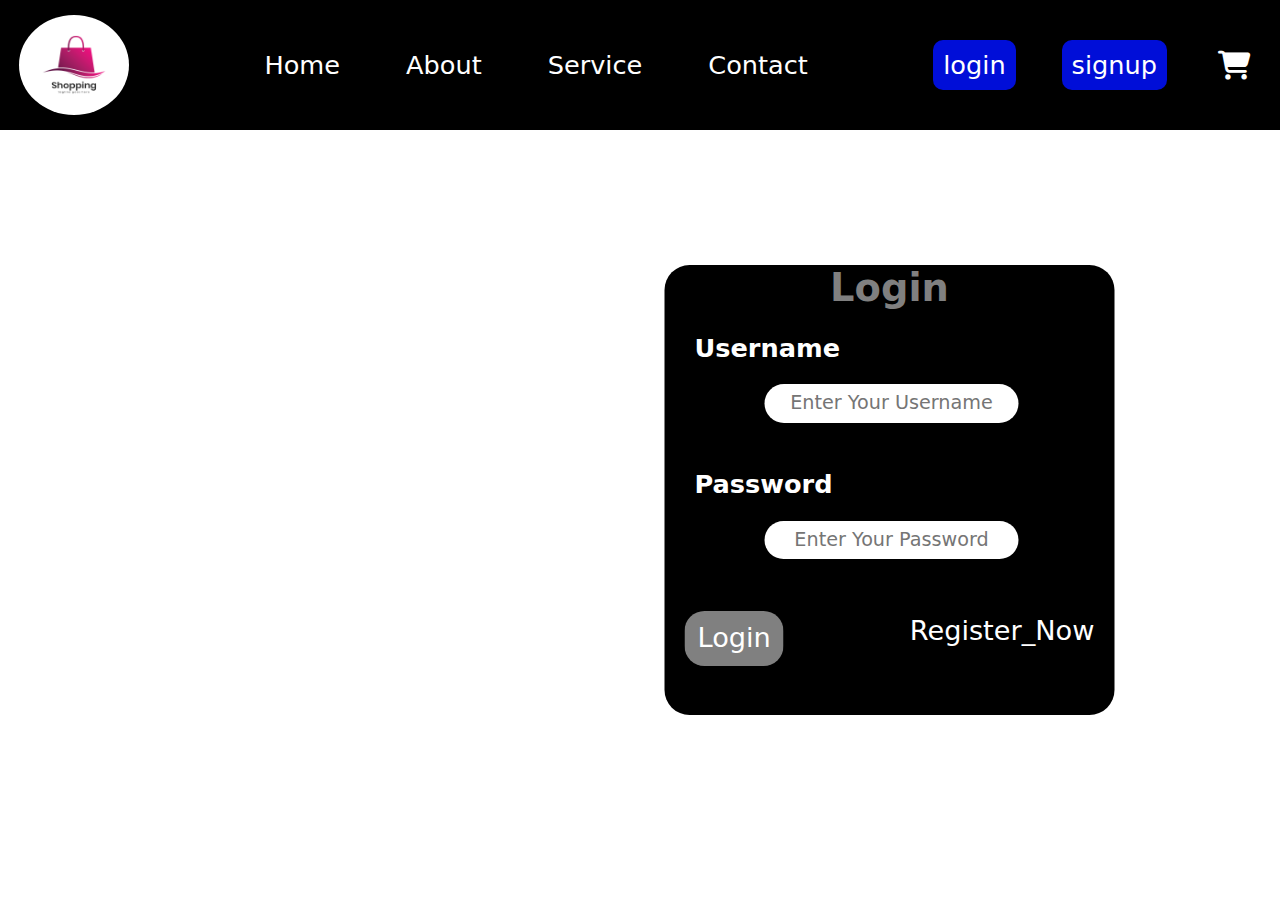
<file: login.html>
<!DOCTYPE html>
<html lang="en" dir="ltr">

<head>
    <meta charset="utf-8">
    <title>login</title>
    <meta name="viewport" content="width=device-width, initial-scale=1.0">
    <meta name="description" content="login page for this website">
    <meta name="keywords" content="login, login page, login form">
    <link rel="stylesheet" href="css-login/all.css">
    <link rel="stylesheet" href="css-login/bootstrap.css">
    <link rel="stylesheet" href="css-login/login.css">
    <link rel="icon" href="images/icon-one.jpg" type="image/x-icon">
</head>

<body>
    <header>
        <nav class="navbar navbar-expand-lg">
            <div class="container-fluid">
                <div class="logo_header">
                    <a href="index.html" class="navbar-brand"><img src="images/online-shop-logo-design-free-vector.jpg"
                            alt="logo for page"></a>
                </div>
                <button class="navbar-toggler" type="button" data-bs-toggle="collapse"
                    data-bs-target="#navbar_content_list" aria-controls="navbar_content_list" aria-expanded="false"
                    aria-label="Toggle navigation">
                    <span class="navbar-toggler-icon bar-icon"></span>
                </button>
                <div class="collapse navbar-collapse" id="navbar_content_list">
                    <ul class="navbar-nav">
                        <li class="nav-item"><a href="index.html" class="nav-link">Home</a></li>
                        <li class="nav-item"><a href="#" class="nav-link">about</a></li>
                        <li class="nav-item"><a href="#" class="nav-link">service</a></li>
                        <li class="nav-item"><a href="#" class="nav-link">contact</a></li>
                    </ul>
                    <button class="btn but_login_header"><a href="login.html" class="link_login">login</a></button>
                    <button class="btn but_singup"><a href="Register.html" class="link_singup">signup</a></button>
                    <span class="icon_car"><i class="fa-solid fa-cart-shopping"></i></span>
                    <span class="count_proudect"></span>
                </div>
            </div>
        </nav>
    </header>
    <div class="container-fluid">
        <div class="count-login">
            <h2 class="title_form"> Login</h2>
            <form>
                <div class="user_nam">
                    <label for="user_name">username</label>
                    <input type="text" placeholder="Enter your username" id="user_name">
                </div>
                <div class="pass_person">
                    <label for="pass_person">password</label>
                    <input type="password" placeholder="Enter your password" id="pass_person">
                </div>
                <div class="footer_form">
                    <button class="btn but_login">login </button>
                    <a href="Register.html" class="footer_link">Register_Now</a>
                </div>
            </form>
        </div>
    </div>
    <script src="js-login/login.js ">
    </script>
</body>

</html>
</file>
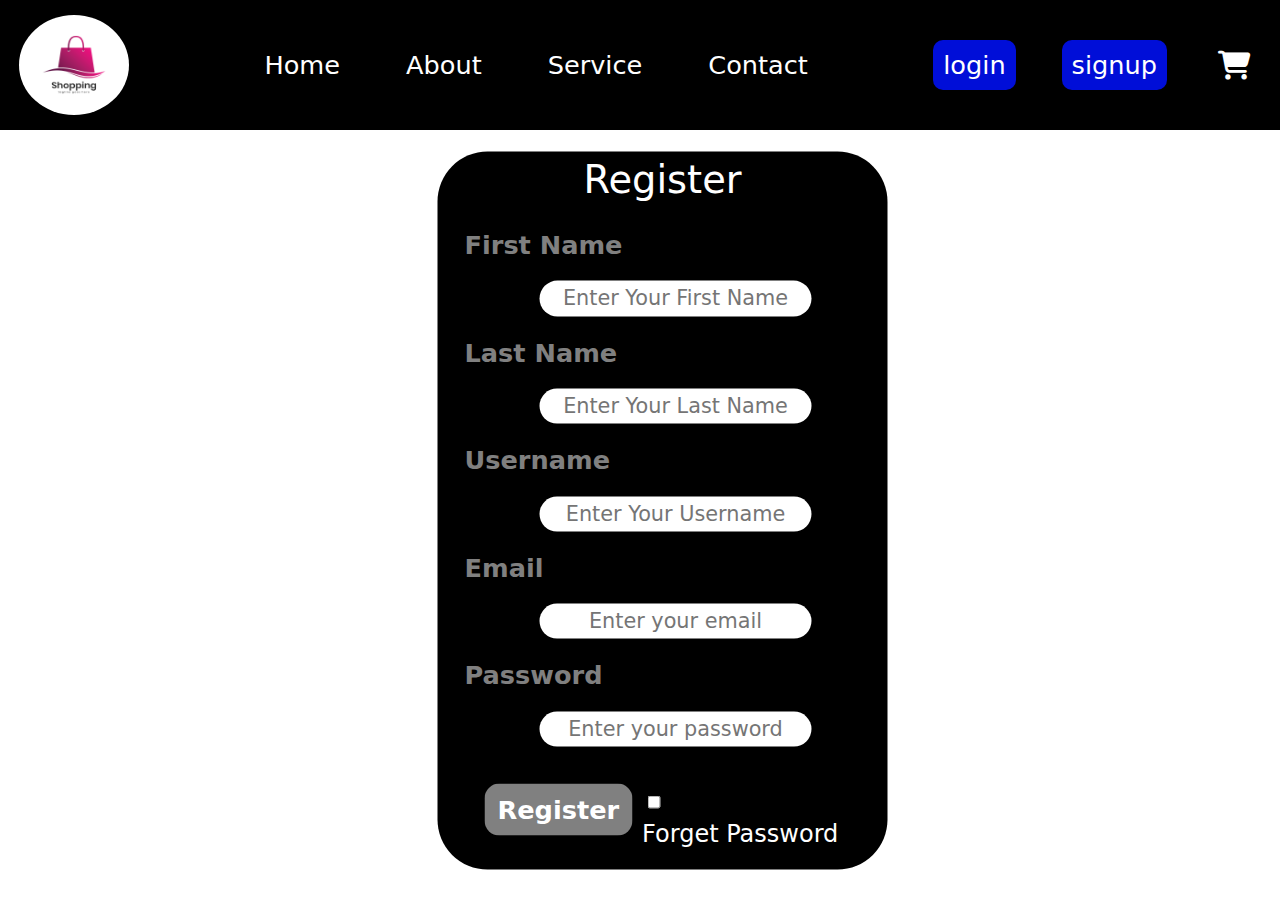
<file: Register.html>
<!DOCTYPE html>
<html>

<head>
    <meta charset="UTF-8">
    <title>shopping</title>
    <meta name="viewport" content="width=device-width, initial-scale=1.0">
    <meta name="description" content="personal website for shopping">
    <meta name="keywords" content="shopping, shop, online shopping, shop online, shop online shopping, shopping online">
    <link rel="stylesheet" href="css-Resgister/all.css">
    <link rel="stylesheet" href="css-Resgister/bootstrap.css">
    <link rel="stylesheet" href="css-Resgister/Register.css">
    <link rel="icon" href="images/icon-one.jpg" type="image/x-icon">
</head>

<body>
    <header>
        <nav class="navbar navbar-expand-lg">
            <div class="container-fluid">
                <div class="logo_header">
                    <a href="index.html" class="navbar-brand"><img src="images/online-shop-logo-design-free-vector.jpg"
                            alt="logo for page"></a>
                </div>
                <button class="navbar-toggler" type="button" data-bs-toggle="collapse"
                    data-bs-target="#navbar_content_list" aria-controls="navbar_content_list" aria-expanded="false"
                    aria-label="Toggle navigation">
                    <span class="navbar-toggler-icon bar-icon"></span>
                </button>
                <div class="collapse navbar-collapse" id="navbar_content_list">
                    <ul class="navbar-nav">
                        <li class="nav-item"><a href="index.html" class="nav-link">Home</a></li>
                        <li class="nav-item"><a href="#" class="nav-link">about</a></li>
                        <li class="nav-item"><a href="#" class="nav-link">service</a></li>
                        <li class="nav-item"><a href="#" class="nav-link">contact</a></li>
                    </ul>
                    <button class="btn but_login_header"><a href="login.html" class="link_login">login</a></button>
                    <button class="btn but_singup"><a href="Register.html" class="link_singup">signup</a></button>
                    <span class="icon_car"><i class="fa-solid fa-cart-shopping"></i></span>
                    <span class="count_proudect"></span>
                </div>
            </div>
        </nav>
    </header>
    <div class="container-fluid cont-register">
        <h2 class="title_form">register</h2>

        <form>
            <div class=" name_user">
                <div class="first_name">
                    <label for="fname">first name</label>
                    <input type="text" placeholder="Enter your first name" id="fname">
                </div>
                <div class="last_name">
                    <label for="lname">last name</label>
                    <input type="text" placeholder="Enter your last name" id="lname">
                </div>
            </div>
            <div class="info-user ">
                <div class="user_name">
                    <label for="username">username</label>
                    <input type="text" placeholder="Enter your username" id="username">
                </div>
                <div class="email_name">
                    <label for="email">email</label>
                    <input type="email" placeholder="Enter your email" id="email">
                </div>
                <div class="pass_user">
                    <label for="password">password</label>
                    <input type="password" placeholder="Enter your password" id="password">
                </div>
            </div>
            <div class="footer-regist">
                <div class="buttom_regist">
                    <button class="btn but-regsit">Register</button>
                </div>
                <div class="forget-pass">
                    <input type="checkbox" id="remember_me"><label for="remember_me"><a href="resetpass.html">forget
                            password</a></label>
                </div>
            </div>
        </form>
    </div>
    <script src=" js-Register/Register.js">
    </script>
</body>

</html>
</file>
<file: css-login/login.css>
* {
    margin: 0;
    padding: 0;
    box-sizing: border-box;
}

.navbar {
    background-color: black;
}

.logo_header .navbar-brand img {
    width: 110px;
    height: 100px;
    border-radius: 50%;
    margin: 7px;
}

span.bar-icon {
    color: white;
    font-size: 1.3rem;
    cursor: pointer;
}

.navbar-nav {
    margin: auto;
}

.navbar-nav .nav-item {
    padding: 25px;
    font-size: 1.6rem;
    text-transform: capitalize;
}

.nav-item .nav-link {
    color: white;
}

.but_login_header a {
    text-decoration: none;
    color: white;
    font-size: 1.6rem;
    background-color: rgba(0, 17, 255, 0.848);
    padding: 10px;
    border-radius: 10px;
    margin: 0 20px 0 0;
}

.but_singup a {
    text-decoration: none;
    color: white;
    font-size: 1.6rem;
    background-color: rgba(0, 17, 255, 0.848);
    padding: 10px;
    border-radius: 10px;
    margin: 0 20px 0 0;
}

.icon_car i {
    color: white;
    font-size: 1.8rem;
    margin: 18px;
}

.count-login {
    transform: translate(145%, 30%);
    width: 450px;
    height: 450px;
    background-color: black;
    border-radius: 25px;
}

.title_form {
    text-align: center;
    font-size: 2.4rem;
    color: gray;
    font-weight: bold;
}




.user_nam label {
    font-size: 1.6rem;
    display: block;
    text-transform: capitalize;
    margin: 5px 20px;
    padding: 10px;
    color: white;
    font-weight: bold;
}

.user_nam input {
    font-size: 1.2rem;
    text-transform: capitalize;
    margin: 2px 100px;
    border: none;
    outline: none;
    border-radius: 30px;
    padding: 5px;
    text-align: center;
}

.pass_person {
    margin: 30px 0;
}

.pass_person label {
    font-size: 1.6rem;
    display: block;
    text-transform: capitalize;
    margin: 5px 20px;
    padding: 10px;
    color: white;
    font-weight: bold;
}

.pass_person input {
    font-size: 1.2rem;
    text-transform: capitalize;
    margin: 2px 100px;
    border: none;
    outline: none;
    border-radius: 30px;
    text-align: center;
    padding: 5px;
}

.footer_form {
    display: flex;
    justify-content: space-between;
    position: relative;
    margin: 30px 0;
}

.but_login {
    font-size: 1.7rem;
    text-transform: capitalize;
    color: white;
    background-color: gray;
    border-radius: 20px;
    margin: 20px;
}

.footer_link {
    font-size: 1.7rem;
    margin: 20px;
    color: white;
    text-decoration: none;
}
</file>
<file: css-Resgister/Register.css>
* {
    margin: 0;
    padding: 0;
    box-sizing: border-box;
}

.navbar {
    background-color: black;

}

.logo_header .navbar-brand img {
    width: 110px;
    height: 100px;
    border-radius: 50%;
    margin: 7px;
}

span.bar-icon {
    color: white;
    font-size: 1.3rem;
    cursor: pointer;
}

.navbar-nav {
    margin: auto;
}

.navbar-nav .nav-item {
    padding: 25px;
    font-size: 1.6rem;
    text-transform: capitalize;
}

.nav-item .nav-link {
    color: white;
}

.but_login_header a {
    text-decoration: none;
    color: white;
    font-size: 1.6rem;
    background-color: rgba(0, 17, 255, 0.848);
    padding: 10px;
    border-radius: 10px;
    margin: 0 20px 0 0;
}

.but_singup a {
    text-decoration: none;
    color: white;
    font-size: 1.6rem;
    background-color: rgba(0, 17, 255, 0.848);
    padding: 10px;
    border-radius: 10px;
    margin: 0 20px 0 0;
}

.icon_car i {
    color: white;
    font-size: 1.8rem;
    margin: 18px;
}

.cont-register {
    transform: translate(5%, 3%);
    background-color: black;
    width: 450px;
    border-radius: 50px;
}

.title_form {
    text-align: center;
    color: white;
    text-transform: capitalize;
    padding: 5px;
    font-size: 2.4rem;
}

.name_user .first_name label {
    font-size: 1.6rem;
    font-weight: bold;
    color: gray;
    display: block;
    padding: 10px;
    text-transform: capitalize;
    margin: 5px;
}

.name_user .first_name input {
    font-size: 1.3rem;
    text-transform: capitalize;
    padding: 2px;
    margin: 2px 90px;
    text-align: center;
    border: none;
    border-radius: 30px;
    outline: none;
}

.name_user .last_name label {
    font-size: 1.6rem;
    font-weight: bold;
    color: gray;
    display: block;
    padding: 10px;
    text-transform: capitalize;
    margin: 5px;
}

.name_user .last_name input {
    font-size: 1.3rem;
    text-transform: capitalize;
    padding: 2px;
    margin: 2px 90px;
    text-align: center;
    border: none;
    outline: none;
    border-radius: 30px;
}

.user_name label {
    font-size: 1.6rem;
    font-weight: bold;
    color: gray;
    display: block;
    padding: 10px;
    text-transform: capitalize;
    margin: 5px;
}

.user_name input {
    font-size: 1.3rem;
    text-transform: capitalize;
    padding: 2px;
    margin: 2px 90px;
    text-align: center;
    border: none;
    outline: none;
    border-radius: 30px;
}

.email_name label {
    font-size: 1.6rem;
    font-weight: bold;
    color: gray;
    padding: 10px;
    text-transform: capitalize;
    margin: 5px;
    display: block;
}

.email_name input {
    font-size: 1.3rem;
    /* text-transform: capitalize; */
    padding: 2px;
    margin: 2px 90px;
    text-align: center;
    border: none;
    outline: none;
    border-radius: 30px;
}

.pass_user label {
    font-size: 1.6rem;
    display: block;
    padding: 10px;
    margin: 5px;
    text-transform: capitalize;
    font-weight: bold;
    color: gray;
}

.pass_user input {
    font-size: 1.3rem;
    text-align: center;
    padding: 2px;
    margin: 2px 90px;
    border: none;
    outline: none;
    border-radius: 30px;
}

.footer-regist {
    display: flex;
    justify-content: space-between;
    margin: 25px;
}

.buttom_regist button.but-regsit {
    color: white;
    font-size: 1.6rem;
    font-weight: bold;
    background-color: gray;
    margin: 10px;
    border-radius: 15px;
}

button.but-regsit:hover {
    color: black;
    font-weight: bold;
}

.forget-pass {
    margin: 18px 0;
}

.forget-pass input {
    margin: 0 5px;
}

.forget-pass label {
    font-size: 1.5rem;
    text-transform: capitalize;
}

.forget-pass a {
    text-decoration: none;
    color: white;
}

.forget-pass a:hover {
    color: blue;
}
</file>
